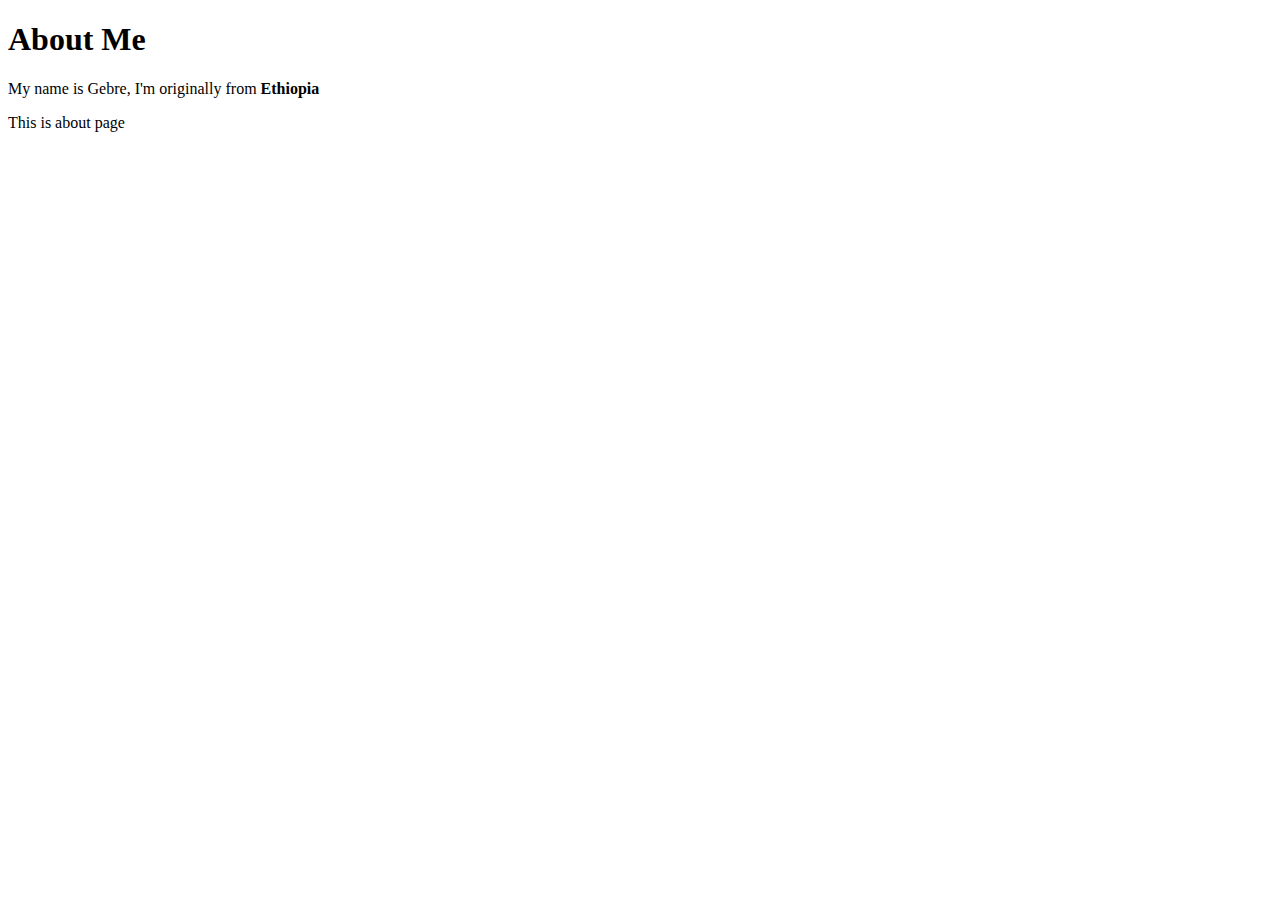
<file: aboutme.html>
<!DOCTYPE html>
<html lang="en">
<head>
    <meta charset="UTF-8">
    <meta name="viewport" content="width=device-width, initial-scale=1.0">
    <title>About Me</title>
</head>
<body>
    <h1>About Me</h1>
    <p>My name is Gebre, I'm originally from <b>Ethiopia</b> </p>
    This is about page
    
</body>
</html>
</file>
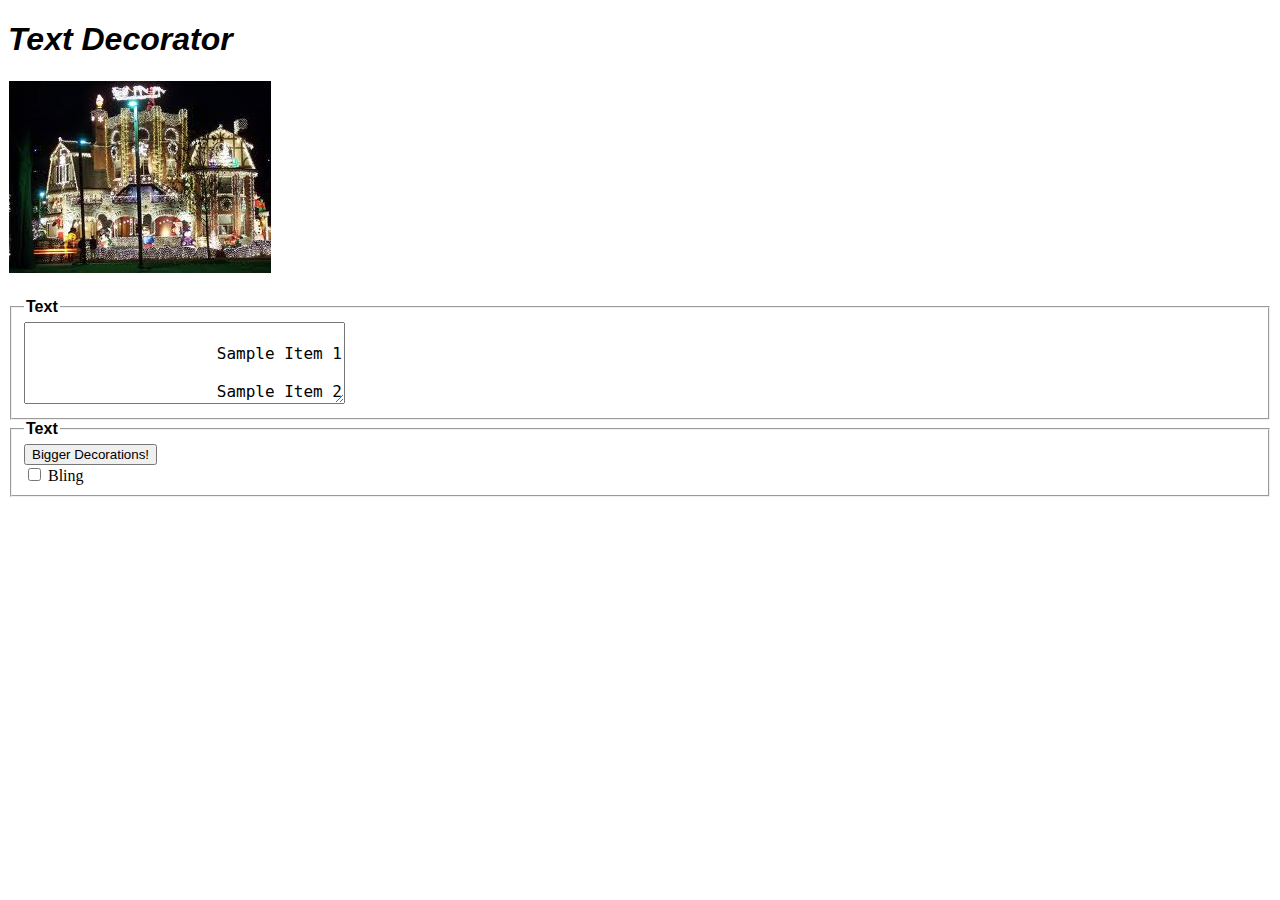
<file: decoratemytext.html>
<!DOCTYPE html>
<html>
	<head>
		<title>Text Decorator</title>
		<link href="./css/decoratemytext.css" type="text/css" rel="stylesheet" />

		<!--
		This is a widely-used JavaScript library named jQuery that has
		many useful functions which we need.
		Please don't remove this link or change its URL; leave it as-is!
		-->
		<script src="https://ajax.googleapis.com/ajax/libs/jquery/1.7.2/jquery.min.js" type="text/javascript"></script>

		<!-- link to your script file here -->
		
	</head>

	<body>
		<h1>Text Decorator</h1>
		
		<!-- <div>
			<img src="./images/decorated.gif" alt="very decorated!" />
		</div> -->
		<div>
			<img src="./images/decorated.png" alt="decoration">
			<h1 id="clock" onload="readTime();"></h1>
			<fieldset>
				<legend class="legend">Text</legend>
			<textarea name="txtarea" id="txtarea" id="" cols="30" rows="4">
				Sample Item 1
				Sample Item 2
			</textarea>
			</fieldset>
			<fieldset>
				<legend class="legend">Text</legend>
			<button onclick="displayHello();">Bigger Decorations!</button><br>
			<input type="checkbox" name="bling" id="bling" onchange="popMsg();">
			<label for="bling">Bling</label>
			</fieldset>
		</div>

		<!-- Your UI controls go here -->
		<script src="./js/decoratemytext.js"></script>
		<script src="./js/clock.js"></script>
	</body>
</html>
</file>
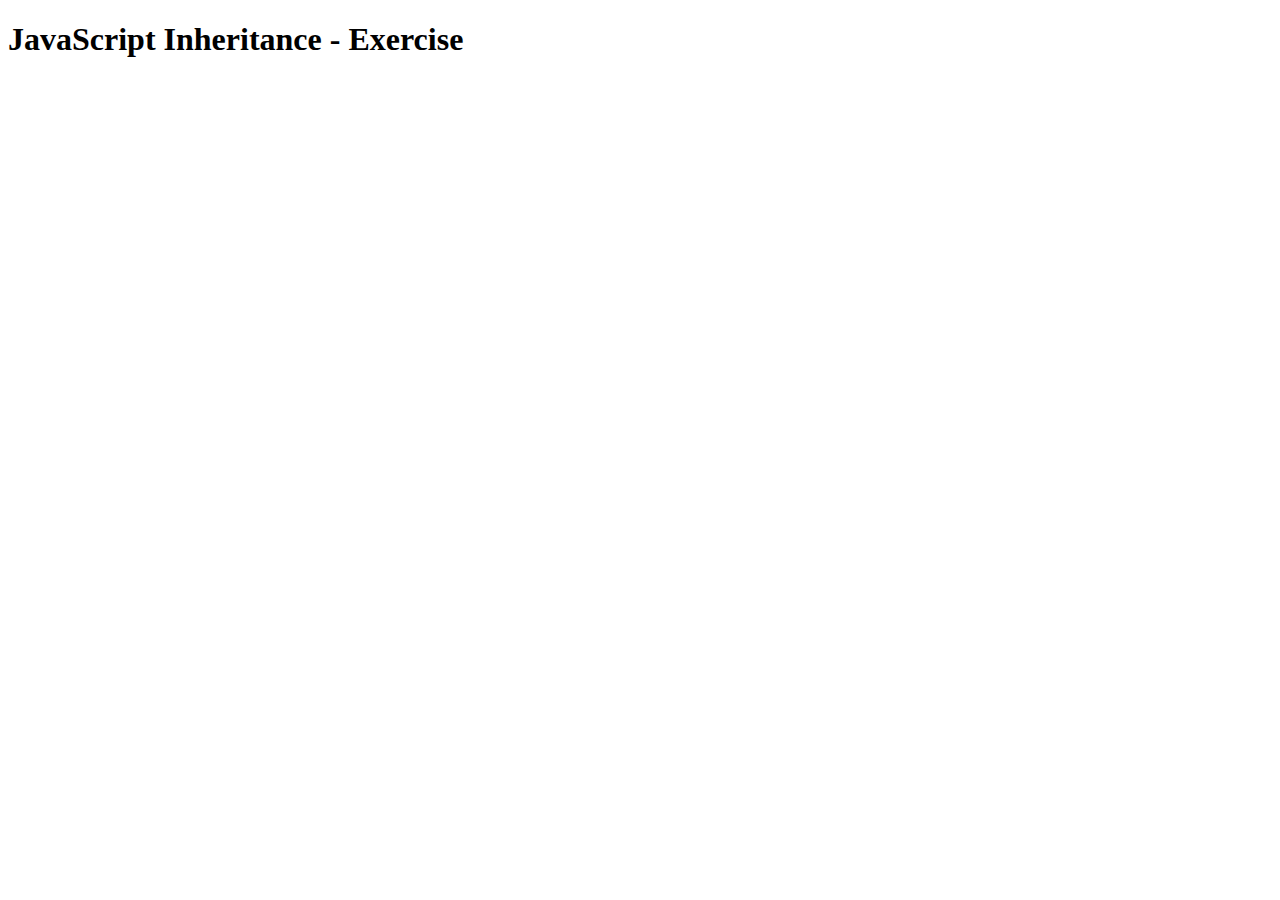
<file: inheritance.html>
<!DOCTYPE html>
<html lang="en">
<head>
    <meta charset="UTF-8">
    <meta name="viewport" content="width=device-width, initial-scale=1.0">
    <title>Document</title>
    <script src="./js/inheritance.js"></script>
</head>
<body>
    <h1>JavaScript Inheritance - Exercise</h1>
</body>
</html>
</file>
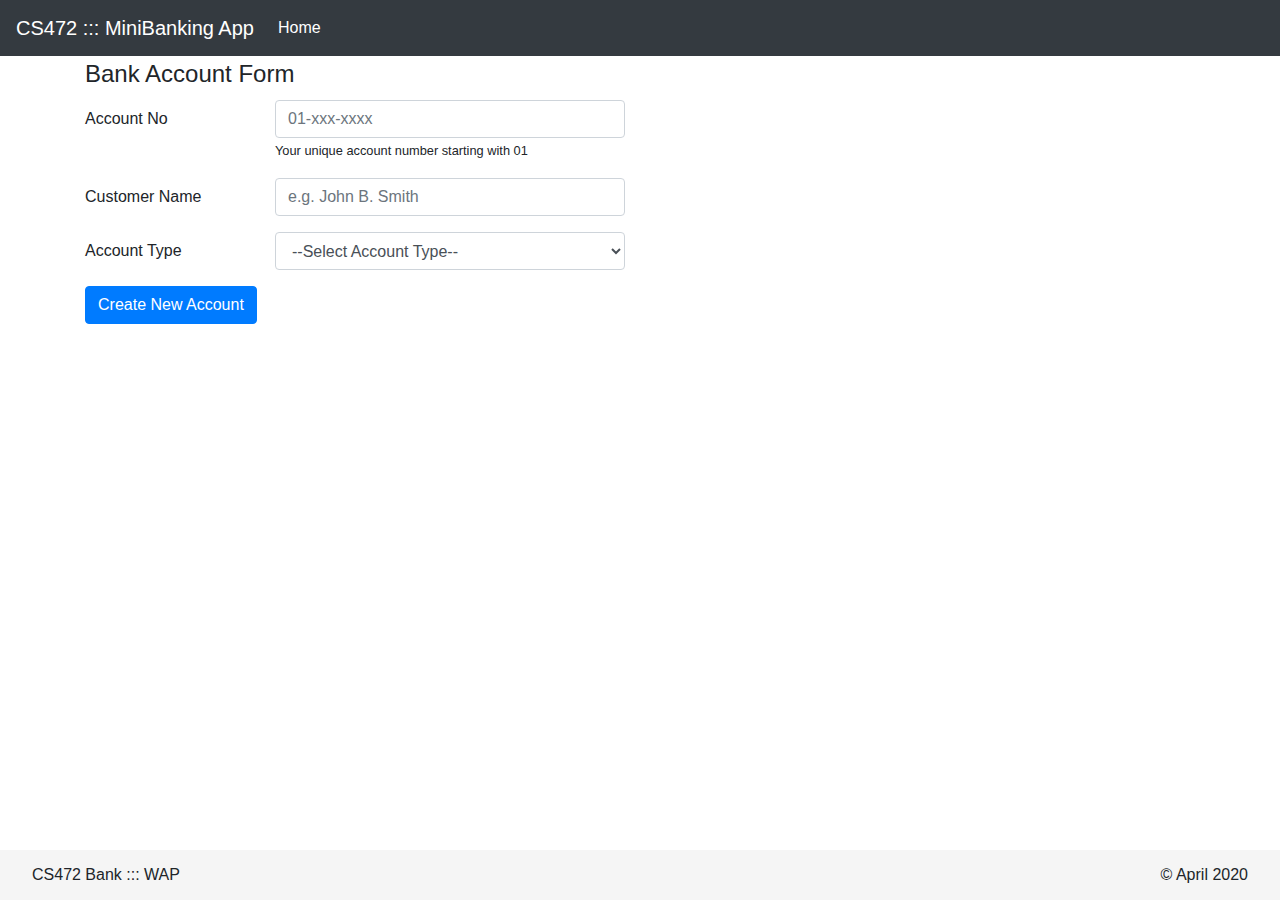
<file: minibank.html>
<!DOCTYPE html>
<html lang="en">
<head>
    <meta charset="UTF-8">
    <meta name="viewport" content="width=device-width, initial-scale=1.0">
    <title>CS472 - MiniBanking  App</title>
    <link rel="stylesheet" href="https://stackpath.bootstrapcdn.com/bootstrap/4.4.1/css/bootstrap.min.css" 
          integrity="sha384-Vkoo8x4CGsO3+Hhxv8T/Q5PaXtkKtu6ug5TOeNV6gBiFeWPGFN9MuhOf23Q9Ifjh" 
          crossorigin="anonymous">
<link rel="stylesheet" href="./css/bank.css">
<script defer src="./js/bank.js"></script>
</head>
<body>
    <nav class="navbar navbar-expand-lg navbar-dark bg-dark">
        <a class="navbar-brand" href="#">CS472 ::: MiniBanking App</a>
        <button class="navbar-toggler" type="button" data-toggle="collapse" data-target="#navbarColor02" aria-controls="navbarColor02" aria-expanded="false" aria-label="Toggle navigation">
          <span class="navbar-toggler-icon"></span>
        </button>
      
        <div class="collapse navbar-collapse" id="navbarColor02">
          <ul class="navbar-nav mr-auto">
            <li class="nav-item active">
              <a class="nav-link" href="index.html">Home <span class="sr-only">(current)</span></a>
            </li>
          </ul>
        </div>
      </nav>
      <div class="container">
        <form id="bankApp" name="bankApp" method="POST">
        <fieldset>
          <legend>Bank Account Form</legend>
          <div class="form-group row">
            <label for="accountNo" class="col-sm-2 col-form-label">Account No</label>
            <div class="col-sm-4">
              <input type="text"class="form-control" maxlength="11" id="accountNo" name="accountNo" placeholder="01-xxx-xxxx" required pattern="[01]{2}-[0-9]{3}-[0-9]{4}">
              <small>Your unique account number starting with 01</small>
            </div>
          </div>
          <div class="form-group row">
            <label for="customerName" class="col-sm-2 col-form-label">Customer Name</label>
            <div class="col-sm-4">
              <input type="text"class="form-control" id="customerName" name="customerName" placeholder="e.g. John B. Smith" required>
            </div>
          </div>
          <div class="form-group row">
            <label for="accountType" class="col-sm-2 col-form-label">Account Type</label>
              <div class="col-sm-4">
                  <select name="accountType" id="accountType" class="form-control" required>
                      <option value="">--Select Account Type--</option>
                      <option value="Checking">Checking</option>
                      <option value="Loan">Loan</option>
                      <option value="Saving">Saving</option>
                  </select>
              </div>
          </div>
          <div class="form-group row">
            <div class="col-sm-4">
            <input id="btnSubmit" type="submit" value="Create New Account" class="btn btn-primary">
            </div>
          </div>
        </fieldset>
      </form>  
       <div id="divResult" style="display: none;">
        <ul id="result" class="list-group">
            <li class="list-group-item active">List of Customer Accounts</li>
          </ul>
       </div>
      </div>
     
      <footer>
        <div >
            <span style="margin-left: 2em; margin-right: 2em;">CS472 Bank ::: WAP</span>
            <span style="float: right;margin-right: 2em;">&copy; April 2020</span>
        </div>
    </footer>
<script src="https://code.jquery.com/jquery-3.4.1.slim.min.js" integrity="sha384-J6qa4849blE2+poT4WnyKhv5vZF5SrPo0iEjwBvKU7imGFAV0wwj1yYfoRSJoZ+n" crossorigin="anonymous"></script>
<script src="https://cdn.jsdelivr.net/npm/popper.js@1.16.0/dist/umd/popper.min.js" integrity="sha384-Q6E9RHvbIyZFJoft+2mJbHaEWldlvI9IOYy5n3zV9zzTtmI3UksdQRVvoxMfooAo" crossorigin="anonymous"></script>
<script src="https://stackpath.bootstrapcdn.com/bootstrap/4.4.1/js/bootstrap.min.js" integrity="sha384-wfSDF2E50Y2D1uUdj0O3uMBJnjuUD4Ih7YwaYd1iqfktj0Uod8GCExl3Og8ifwB6" crossorigin="anonymous"></script>
</body>
</html>
</file>
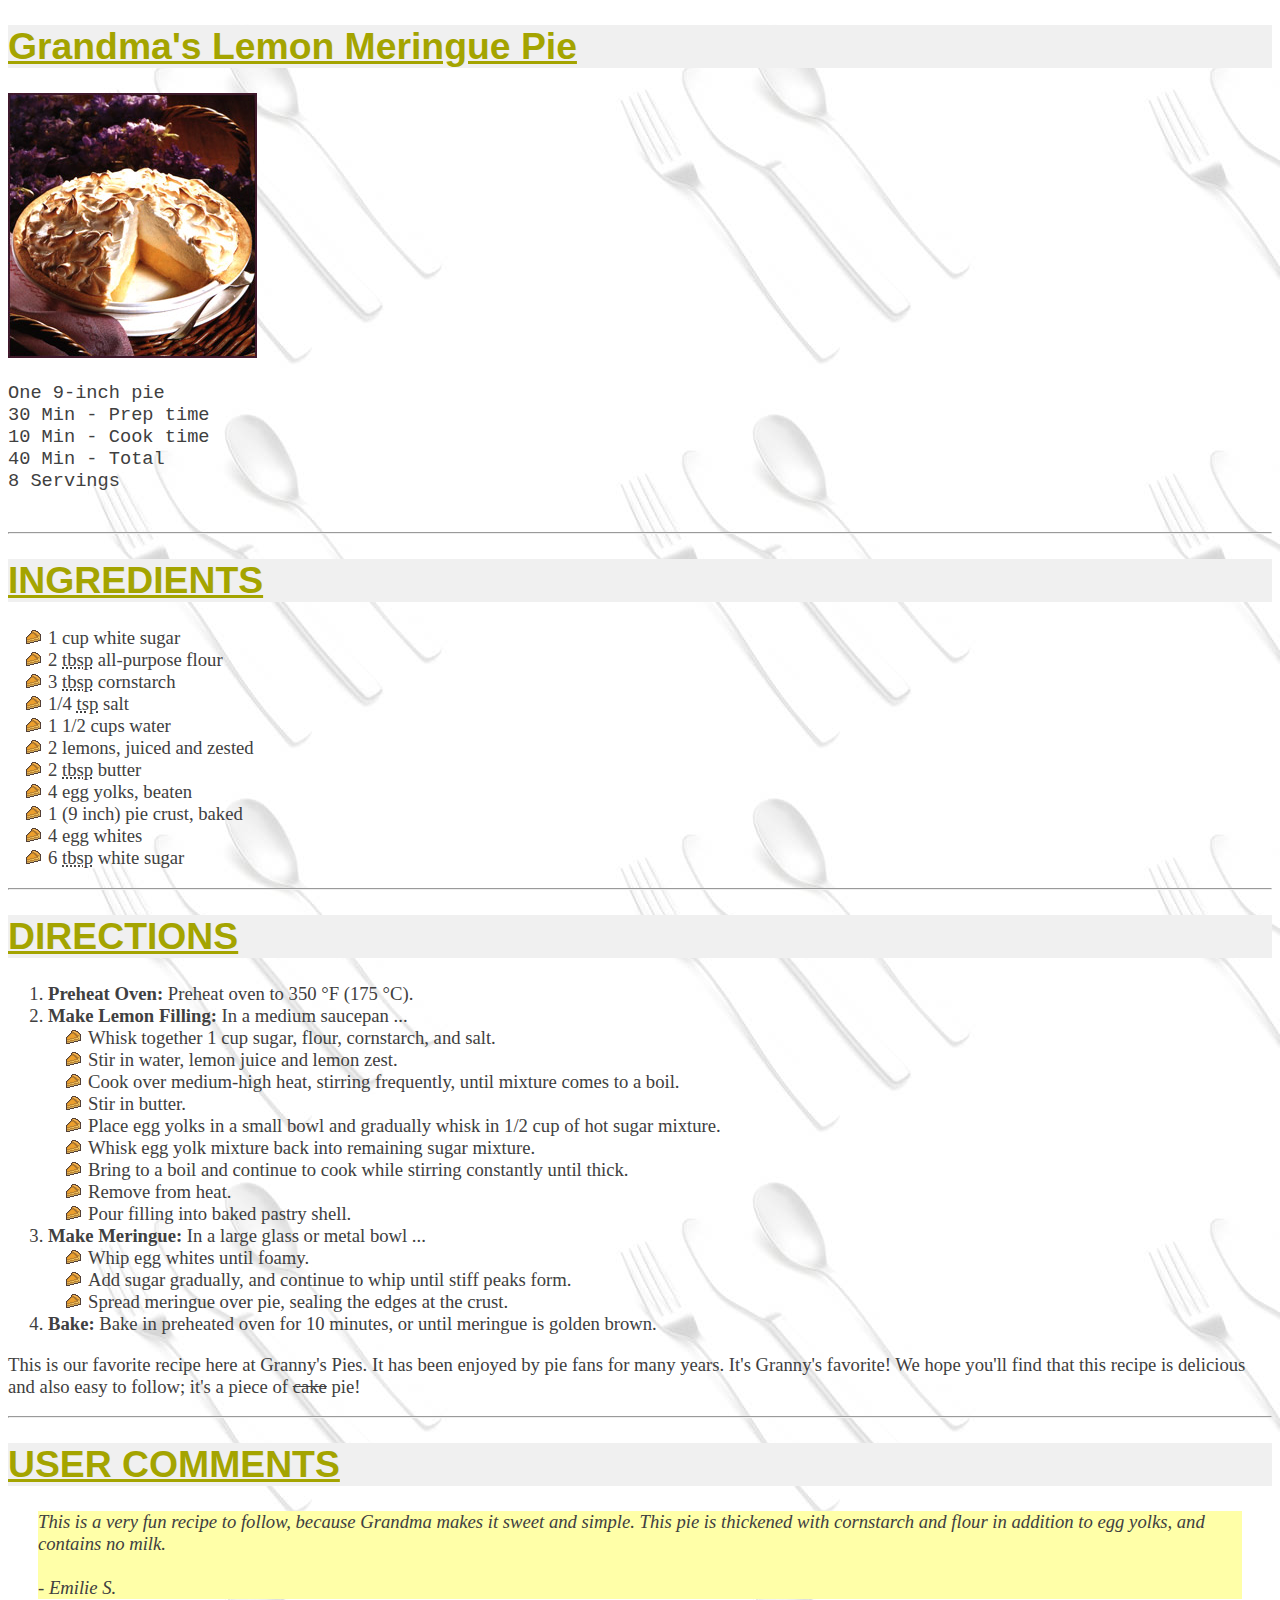
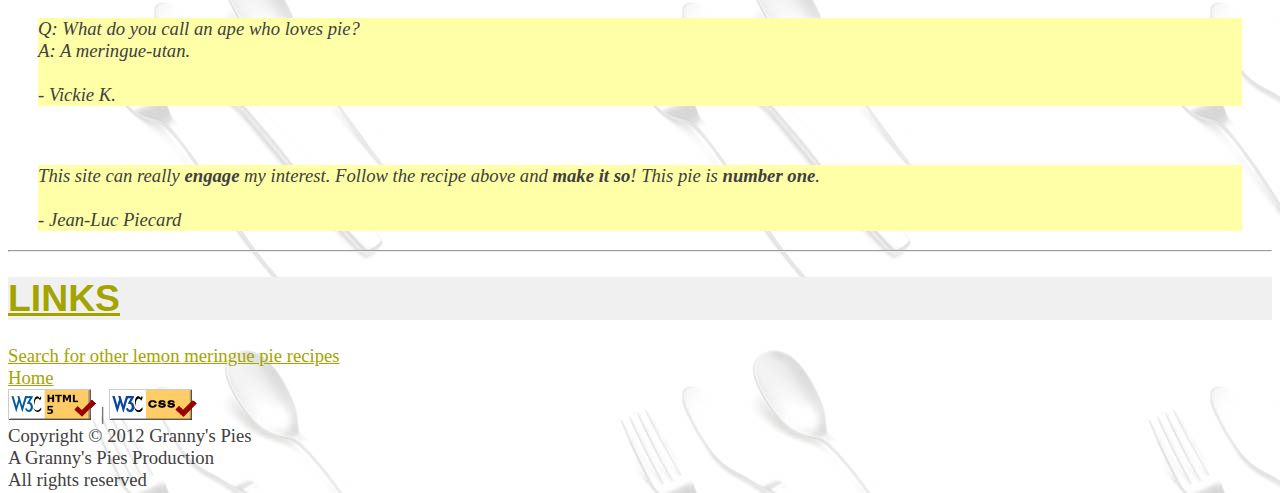
<file: pie.html>
<!-- This page is designed with the extra features-->
<!DOCTYPE html>
<html lang="en">
<head>
    <meta charset="UTF-8">
    <meta name="viewport" content="width=device-width, initial-scale=1.0">
    <title>Grandma's Lemon Meringue Pie</title>
    <link rel="stylesheet" href="./css/pie.css" type="text/css">
    <link rel="icon" type="image/gif" href="./images/recipe/pie_icon.gif" />
</head>
<body>
    <h1>Grandma's Lemon Meringue Pie</h1>
    <img src="./images/recipe/pie.jpg" alt="pie">
    <pre>
One 9-inch pie
30 Min - Prep time
10 Min - Cook time
40 Min - Total
8 Servings
    </pre>
    <hr>
    <h1>INGREDIENTS</h1>
    <ul>
        <li>1 cup white sugar</li>
        <li>2 <abbr title="tablespoons">tbsp</abbr> all-purpose flour</li>
        <li>3 <abbr title="tablespoons">tbsp</abbr> cornstarch</li>
        <li>1/4 <abbr title="teaspoon">tsp</abbr> salt</li>
        <li>1 1/2 cups water</li>
        <li>2 lemons, juiced and zested</li>
        <li>2 <abbr title="tablespoons">tbsp</abbr> butter</li>
        <li>4 egg yolks, beaten</li>
        <li>1 (9 inch) pie crust, baked</li>
        <li>4 egg whites</li>
        <li>6 <abbr title="tablespoons">tbsp</abbr> white sugar</li>
    </ul>
    <hr>
    <h1>DIRECTIONS</h1>
    <ol type="1">
       <li><b>Preheat Oven:</b> Preheat oven to 350 &#176;F (175 &#176;C).</li>
       <li><b>Make Lemon Filling:</b> In a medium saucepan ...
        <ul>
            <li>Whisk together 1 cup sugar, flour, cornstarch, and salt.</li>
            <li>Stir in water, lemon juice and lemon zest.</li>
            <li>Cook over medium-high heat, stirring frequently, until mixture comes to a boil.</li>
            <li>Stir in butter.</li>
            <li>Place egg yolks in a small bowl and gradually whisk in 1/2 cup of hot sugar mixture.</li>
            <li>Whisk egg yolk mixture back into remaining sugar mixture.</li>
            <li>Bring to a boil and continue to cook while stirring constantly until thick.</li>
            <li>Remove from heat.</li>
            <li>Pour filling into baked pastry shell.</li>
        </ul>
        </li>        
        <li><b>Make Meringue:</b> In a large glass or metal bowl ...
            <ul>
                <li>Whip egg whites until foamy.</li>
                <li>Add sugar gradually, and continue to whip until stiff peaks form.</li>
                <li>Spread meringue over pie, sealing the edges at the crust.</li>
            </ul>
        </li>
        
        <li> <b>Bake:</b> Bake in preheated oven for 10 minutes, or until meringue is golden brown.</li>
    </ol>
        <P>This is our favorite recipe here at Granny's Pies. It has been enjoyed by pie fans for many years.
        It's Granny's favorite! We hope you'll find that this recipe is delicious and also easy to follow; 
        it's a piece of <label class="strike">cake</label> pie!</P>
    <hr>
    <h1>USER COMMENTS</h1>
        <p class="para"><i>This is a very fun recipe to follow, because Grandma makes it sweet and simple.
            This pie is thickened with cornstarch and flour in addition to egg yolks, and contains no milk.<br><br>
        - Emilie S.</i></p>
        <p class="para"><i>Q: What do you call an ape who loves pie?<br>
        A: A meringue-utan.
        <br><br>
        - Vickie K.</i></p>
        <br>
        <p class="para"><i>This site can really <strong>engage</strong> my interest. Follow the recipe above and <strong>make it so</strong>! This pie is <strong>number one</strong>.<br><br>
        - Jean-Luc Piecard</i></p>
        <hr>
        <h1>LINKS</h1>
        <div>
            <a href="#">Search for other lemon meringue pie recipes</a><br>
            <a href="index.html">Home</a>
        </div>
        <div>
            <a href="https://validator.w3.org/check/referer"><img src="./images/w3c-html.png" alt="validate my html"></a> | 
            <a href="https://jigsaw.w3.org/css-validator/check/referer"><img src="./images/w3c-css.png" alt="validate my css"></a> <br>
             Copyright &copy; 2012 Granny's Pies <br>
             A Granny's Pies Production <br>
             All rights reserved 
        </div>
</body>
</html>
</file>
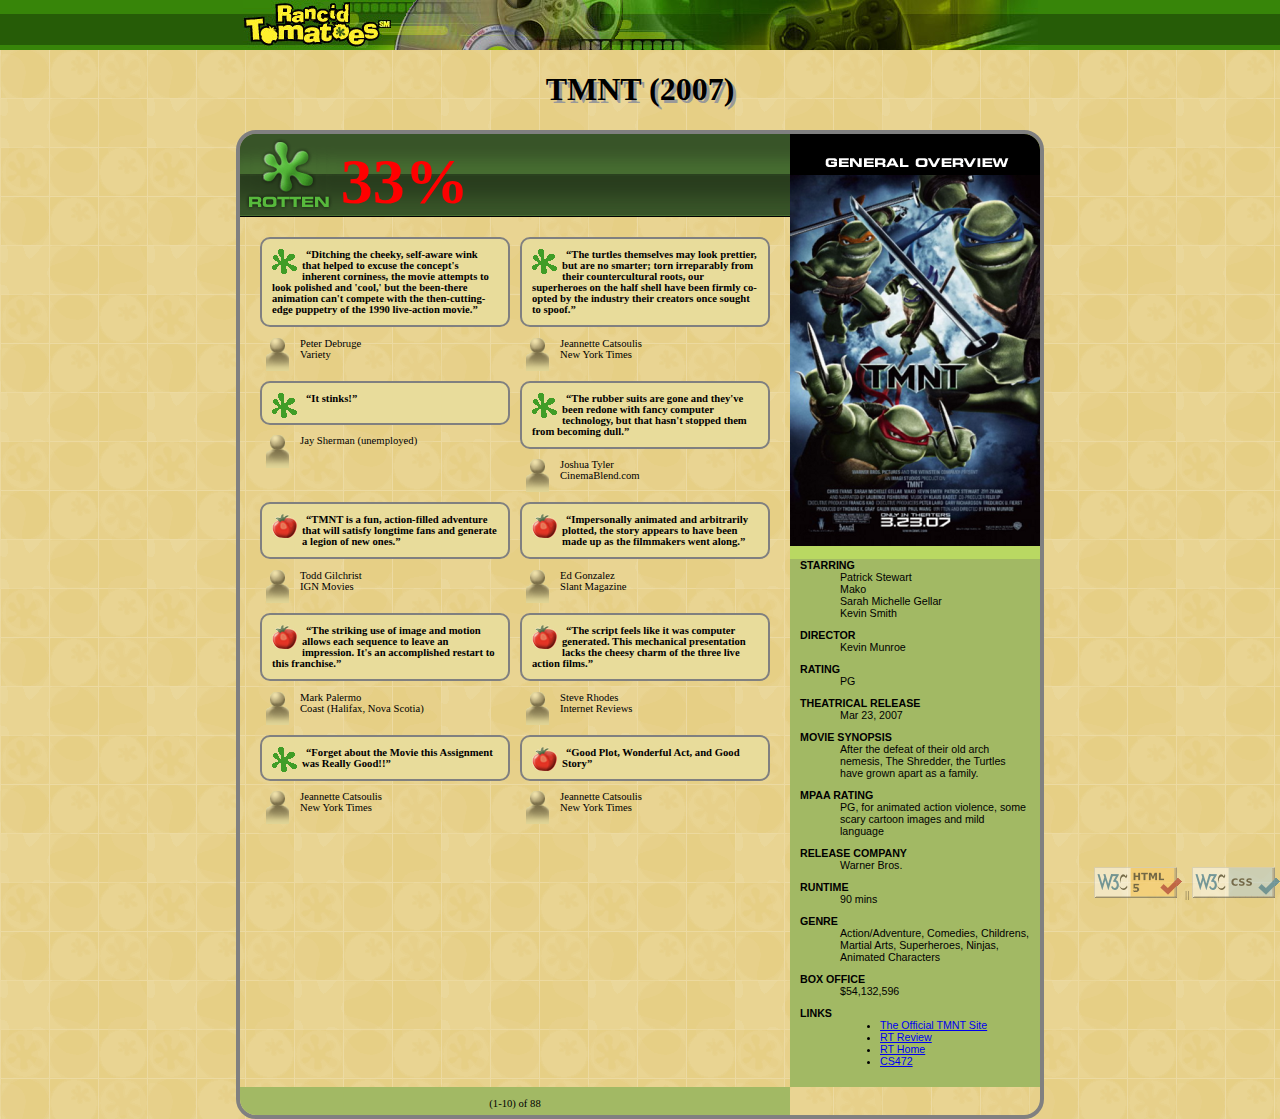
<file: tmnt.html>
<!DOCTYPE html>
<html lang="en"><head><meta http-equiv="Content-Type" content="text/html; charset=UTF-8">
		<title>TMNT - Rancid Tomatoes</title>

		
		<link href="./css/movie.css" type="text/css" rel="stylesheet">
		<link rel="icon" href="./images/movie/rotten.gif" type="image/gif">
	</head>

	<body data-gr-c-s-loaded="true">
		<div class="banner">
			<img src="./images/movie/banner.png" alt="Rancid Tomatoes">
		</div>

		<h1>TMNT (2007)</h1>
		<div class="container">
			
		<div>
		<div class="miniheader">
			<img src="./images/movie/rottenbig.png" alt="Rotten">
			<span>33%</span>
		</div>
		<div class="reviews">
 			<div class="reviewer">
                <div class="comment">
					<p>
						<img src="./images/movie/rotten.gif" alt="Rotten">
						<q>Ditching the cheeky, self-aware wink that helped to excuse the concept's inherent corniness, the movie attempts to look polished and 'cool,' but the been-there animation can't compete with the then-cutting-edge puppetry of the 1990 live-action movie.</q>
					</p>
				</div>
				<div>
				<p>
					<img src="./images/movie/critic.gif" alt="Critic">
					Peter Debruge <br>
						Variety
				</p>
				</div>
			</div>
			<div class="reviewer">
				<div class="comment">
					<p>
						<img src="./images/movie/rotten.gif" alt="Rotten">
						<q>The turtles themselves may look prettier, but are no smarter; torn irreparably from their countercultural roots, our superheroes on the half shell have been firmly co-opted by the industry their creators once sought to spoof.</q>
					</p>
				</div>
				<div >
				<p>
					<img src="./images/movie/critic.gif" alt="Critic">
					Jeannette Catsoulis <br>
					New York Times
				</p>
				</div>
				</div>
			
			
            <div class="reviewer">
				<div class="comment">
					<p>
						<img src="./images/movie/rotten.gif" alt="Rotten">
						<q>It stinks!</q>
					</p>
						
				</div>
				<div>
					<p>
						<img src="./images/movie/critic.gif" alt="Critic">
						Jay Sherman (unemployed)
					</p>
			</div>

			</div>
			
			<div class="reviewer">
				<div class="comment">
					<p>
						<img src="./images/movie/rotten.gif" alt="Rotten">
						<q>The rubber suits are gone and they've been redone with fancy computer technology, but that hasn't stopped them from becoming dull.</q>
					</p>
				</div>
				<div >
				<p>
					<img src="./images/movie/critic.gif" alt="Critic">
					Joshua Tyler <br>
					CinemaBlend.com
				</p>
				
			</div>
			</div>
			<div class="reviewer">
				<div class="comment">
					<p>
						<img src="./images/movie/fresh.gif" alt="Fresh">
						<q>TMNT is a fun, action-filled adventure that will satisfy longtime fans and generate a legion of new ones.</q>
					</p>
				</div>
				<div>
					<p>
						<img src="./images/movie/critic.gif" alt="Critic">
						Todd Gilchrist <br>
						IGN Movies
					</p>
				</div>
			</div>

			<div class="reviewer">
				<div class="comment">
					<p>
						<img src="./images/movie/fresh.gif" alt="Fresh">
						<q>Impersonally animated and arbitrarily plotted, the story appears to have been made up as the filmmakers went along.</q>
					</p>
				</div>
				<div>
				<p>
					<img src="./images/movie/critic.gif" alt="Critic">
					Ed Gonzalez <br>
					Slant Magazine
				</p>
			</div>
			</div>

			<div class="reviewer">
                <div class="comment">
				<p>
					<img src="./images/movie/fresh.gif" alt="Fresh">
					<q>The striking use of image and motion allows each sequence to leave an impression. It's an accomplished restart to this franchise.</q>
				</p>
				
			</div>
			<div>
				<p>
					<img src="./images/movie/critic.gif" alt="Critic">
					Mark Palermo <br>
					Coast (Halifax, Nova Scotia)
				</p>
			</div>
			</div>
			<div class="reviewer">
				<div class="comment">
					<p>
						<img src="./images/movie/fresh.gif" alt="Fresh">
						<q>The script feels like it was computer generated. This mechanical presentation lacks the cheesy charm of the three live action films.</q>
					</p>
				</div> 
					
			<div>
				<p>
					<img src="./images/movie/critic.gif" alt="Critic">
					Steve Rhodes <br>
					Internet Reviews
				</p>
			</div>
			</div>

			<div class="reviewer">
				<div class="comment">
					<p>
						<img src="./images/movie/rotten.gif" alt="Rotten">
						<q>Forget about the Movie this Assignment was Really Good!!</q>
					</p>
				</div>
				<div>
					<p>
						<img src="./images/movie/critic.gif" alt="Critic">
						Jeannette Catsoulis <br>
					     New York Times
					</p>
				</div>
			</div>
			
			<div class="reviewer">
				<div class="comment">
					<p>
						<img src="./images/movie/fresh.gif" alt="Fresh">
						<q>Good Plot, Wonderful Act, and Good Story</q>
					</p>
				</div>
				<div>
					<p>
						<img src="./images/movie/critic.gif" alt="Critic">
						Jeannette Catsoulis <br>
					    New York Times
					</p>
				</div>
			</div>
		</div>
		</div>
		

		
		<div class="right">
			<div>
				<img src="./images/movie/overview.png" alt="general overview">
			</div>
                <div class="definition">
                        <dl>
                                <dt>STARRING</dt>
                                    <dd>Patrick Stewart <br> Mako <br> Sarah Michelle Gellar <br> Kevin Smith</dd>

                                <dt>DIRECTOR</dt>
                                    <dd>Kevin Munroe</dd>

                                <dt>RATING</dt>
                                    <dd>PG</dd>

                                <dt>THEATRICAL RELEASE</dt>
                                    <dd>Mar 23, 2007</dd>

                                <dt>MOVIE SYNOPSIS</dt>
                                    <dd>After the defeat of their old arch nemesis, The Shredder, the Turtles have grown apart as a family.</dd>

                                <dt>MPAA RATING</dt>
                                    <dd>PG, for animated action violence, some scary cartoon images and mild language</dd>

                                <dt>RELEASE COMPANY</dt>
                                    <dd>Warner Bros.</dd>

                                <dt>RUNTIME</dt>
                                    <dd>90 mins</dd>

                                <dt>GENRE</dt>
                                    <dd>Action/Adventure, Comedies, Childrens, Martial Arts, Superheroes, Ninjas, Animated Characters</dd>

                                <dt>BOX OFFICE</dt>
                                    <dd>$54,132,596</dd>

                                <dt>LINKS</dt>
                                <dd>
                                    <ul>
                                        <li><a href="http://www.ninjaturtles.com/">The Official TMNT Site</a></li>
                                        <li><a href="http://www.rottentomatoes.com/m/teenage_mutant_ninja_turtles/">RT Review</a></li>
                                        <li><a href="http://www.rottentomatoes.com/">RT Home</a></li>
                                        <li><a href="http://mumstudents.org/cs472/">CS472</a></li>
                                    </ul>
                                </dd>
                        </dl>
                </div>
	    </div>
        <div class="bottom">
                <p>(1-10) of 88</p>
        </div>
	</div>
		
    <div class="validator">
        <a href="https://validator.w3.org/check/referer"><img src="./images/w3c-html.png" alt="Valid HTML5"></a> ||
        <a href="https://jigsaw.w3.org/css-validator/check/referer"><img src="./images/vcss-blue.gif" alt="Valid CSS"></a>
    </div>
	

</body>
</html>
</file>
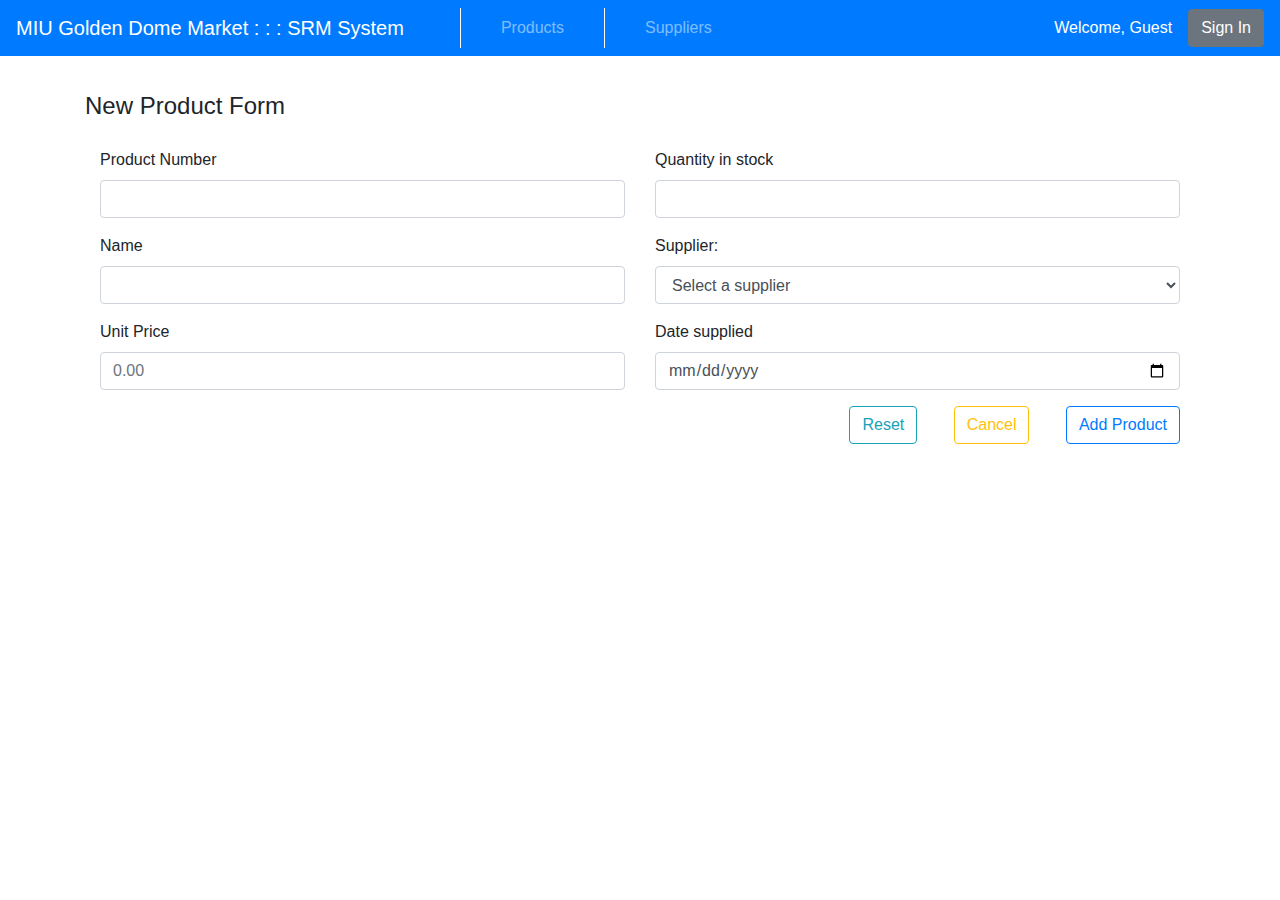
<file: product/new-product.html>
<!DOCTYPE html>
<html lang="en" xmlns:th="http://www.thymeleaf.org">
<head>
    <meta charset="UTF-8">
    <link rel="stylesheet" href="https://stackpath.bootstrapcdn.com/bootstrap/4.4.1/css/bootstrap.min.css"
     integrity="sha384-Vkoo8x4CGsO3+Hhxv8T/Q5PaXtkKtu6ug5TOeNV6gBiFeWPGFN9MuhOf23Q9Ifjh" crossorigin="anonymous">
    <title>The Golden Dome Market - SRM system - New Product</title>
    <script  src="https://code.jquery.com/jquery-3.4.1.slim.min.js" integrity="sha384-J6qa4849blE2+poT4WnyKhv5vZF5SrPo0iEjwBvKU7imGFAV0wwj1yYfoRSJoZ+n" crossorigin="anonymous"></script>
<script src="../js/new-product.js"></script>
</head>
<body>
    <div>
        
        <nav class="navbar navbar-expand-lg navbar-dark bg-primary">
            <a style="padding-right: 2em;" class="navbar-brand" href="index.html">MIU Golden Dome Market : : : SRM System</a>
            <button class="navbar-toggler" type="button" data-toggle="collapse" data-target="#navbarColor01" aria-controls="navbarColor01" aria-expanded="false" aria-label="Toggle navigation">
                <span class="navbar-toggler-icon"></span>
            </button>
    
            <div class="collapse navbar-collapse" id="navbarColor01">
                <ul class="navbar-nav mr-auto">
                    <li class="nav-item" style="border-left: white 1px solid; padding-left: 2em; padding-right: 2em;">
                        <a class="nav-link" href="./new-product.html">Products</a>
                    </li>
                    <li class="nav-item" style="border-left: white 1px solid; padding-left: 2em;">
                        <a class="nav-link" href="#">Suppliers</a>
                    </li>
                </ul>
                <form class="form-inline my-2 my-lg-0">
                    <span style="color: #ffffff;">Welcome,&nbsp;</span>
                    <a style="color: #ffffff; margin-right: 1em;" href="#">Guest</a>
                    <a href="./login.html" class="btn btn-secondary">Sign In</a>
                </form>
            </div>
        </nav>
    </div>
    <div class="container" style="margin-top: 2em;">
        <form id="productForm" name="productForm" novalidate method="POST" >
            <fieldset>
                <legend>New Product Form</legend>
                <div class="container" style="margin-top: 1em;">
                    <div class="row">
                        <div class="col-md-6">
                            <div class="form-group">
                                <label for="productNumber">Product Number</label>
                                <input id="productNumber" name="productNumber" type="text" class="form-control" required >
                            </div>
                            <div class="form-group">
                                <label for="name">Name</label>
                                <input id="name" name="name" type="text" class="form-control" required="required">
                            </div>
                            <div class="form-group">
                                <label for="unitPrice">Unit Price</label>
                                <input id="unitPrice" name="unitPrice" type="text" class="form-control" placeholder="0.00">
                            </div>
                        </div>
                        <div class="col-md-6">
                            <div class="form-group">
                                <label for="quantityInStock">Quantity in stock</label>
                                <input id="quantityInStock" name="quantityInStock" type="number" class="form-control">
                            </div>
                            <div class="form-group">
                                <label for="supplier">Supplier:</label>
                                <select name="supplier" id="supplier" class="form-control" required="required">
                                    <option value="">Select a supplier</option>
                                    <option value="supplier 1">supplier 1</option>
                                    <option value="supplier 2">supplier 2</option>
                                </select>
                            </div>
                            <div class="form-group">
                                <label for="dateSupplied">Date supplied</label>
                                <input id="dateSupplied" name="dateSupplied" type="date" class="form-control"  required="required">
                            </div>
                            <div style="float:right;">
                                <button id="btnReset" type="reset" class="btn btn-outline-info" style="margin-right: 2em;">Reset</button>
                                <a href="#" class="btn btn-outline-warning" style="margin-right: 2em;">Cancel</a>
                                <!-- onclick="displayFormValues();" -->
                                <input id="btnSubmit" type="submit" class="btn btn-outline-primary"  value="Add Product">
                            </div>
                        </div>
                    </div>
                </div>
            </fieldset>
        </form>
    </div>
<div id="result" style="display: none; border: 4px solid #fcfc; padding: 2em; margin: 2em; width: 470px;">
    <!-- <p id="pname"></p>
    <p id="qty"></p>
    <p id="sup"></p> -->
    <table class="table table-dark" style="width: 400px;">
        <tr>
            <th scope="row">Product Name:</th>
            <td id="pname"></td>
        </tr>
        <tr>
            <th scope="row">Quantity in Stock:</th>
            <td id="qty"></td>
        </tr>
        <tr>
            <th scope="row">Supplier:</th>
            <td id="sup"></td>
        </tr>
    </table>
     
</div>
    <footer>
        <!-- TODO-->
    </footer>

<!--     
    <script>
        function displayFormValues() {
          DispWindow = window.open('','Product Form', 'toolbar=no,resizable=yes,status=no,width=400,height=400')
          result = "<table><tr><td>Product Number</td><td>" + document.productForm.productNumber.value;
          result += "</td></tr><tr><td>Name</td><td>"+ document.productForm.name.value;
          result += "</td></tr><tr><td>Unit Price</td><td>" + document.productForm.unitPrice.value
          result += "</td></tr><tr><td>Quantity in stock</td><td>" + document.productForm.quantityInStock.value
          result += "</td></tr><tr><td>Supplier</td><td>" + document.productForm.supplier.value
          result += "</td></tr><tr><td>Date supplied</td><td>" + document.productForm.dateSupplied.value + "</td></tr>";
          DispWindow.document.write(result);
        }
        </script> -->
</body>
</html>
</file>
<file: css/decoratemytext.css>
h1{
    font-family: Verdana, Geneva, Tahoma, sans-serif;
    font-style: italic;
    font-weight: bold;
}
.legend{
    font-family: Verdana, Geneva, Tahoma, sans-serif;
    font-weight: bold;
}
#txtarea{
text-align: right;
font-size: 12pt;
}
</file>
<file: css/bank.css>
footer {
    position: fixed;
    bottom: 0;
    width: 100%;
    height: 50px;
    background-color: #f5f5f5;
    line-height: 50px;
}
</file>
<file: css/pie.css>
body{
    background-image: url("../images/recipe/silverware.jpg");
    background-color: white;
    color: #404040;
    font-size: 14pt;
    font-family: Georgia, 'Times New Roman', Times, serif;
}
a{
    color: #A4A400;
}
h1{
    color: #A4A400;
    background-color: #F0F0F0;
    font-family: 'Lucida Sans', 'Lucida Sans Regular', 'Lucida Grande', 'Lucida Sans Unicode', Geneva, Verdana, sans-serif;
    text-decoration: underline;
}
.para{
    background-color: #FFFFA8;
    margin-left: 30px;
    margin-right: 30px;
}
.strike{
    text-decoration: line-through;
}
ul{
    list-style-image: url("../images/recipe/pie_icon.gif");
}
</file>
<file: css/movie.css>
body {
    margin: 0;
    background-image: url('../images/movie/background.png');
    padding: 0;
    font-size: 8pt;
    font-family: Verdana, Tahoma, "sans-serif";
}
.container {
    margin: auto;
    width: 800px;
    border: solid 4px gray;
    border-radius: 20px;
    overflow: hidden;
    display: grid;
    grid-template-columns: 550px 250px;
  
}
.banner {
    text-align: center;
    background-image: url('../images/movie/bannerbg.png');
    height: 50px;
}
h1 {
    font-size: 24pt;
    font-family: Tahoma, Verdana, serif;
    text-shadow: 3px 3px #999999;
    text-align: center;
}
.reviews {
    display: grid;
    grid-template-columns: auto auto;
    grid-gap: 10px;
    padding: 20px;
}
.miniheader {
    background-image: url("../images/movie/rbg.png");
    background-repeat: repeat-x;
    height: 83px;
}

p > img {
    float: left;
    padding-right: 5px;
}
.reviewer {
    overflow: hidden;
}
.comment {
    border: solid 2px gray;
    padding-left: 4px;
    border-radius: 10px;
    background-color: #E8DC9B;
    min-height: 24px;
    padding: 8px;
}

.comment p {
    text-indent: 4px;
    font-size: 8pt;
    font-weight: bold;
}

span {
    color: red;
    font-size: 48pt;
    font-weight: bold;
    vertical-align: bottom;
}

.definition {
    background-color: #a2b964;
    font-size: 8pt;
    padding: 0px 10px 10px 10px;
    font-family: Arial, "sans-serif";
}

.right {
    margin: 0;
     background-color: #b9d862;
}
.bottom{
    background-color: #a2b964;
    text-align: center;
    height: 28px;
}
.addcolor{
    background-color: #a2b964;
}
.comment p {
    margin: 2px;
    padding: 0px;
}
.validator {
    position: fixed;
    bottom: 0;
    right: 0;
    opacity: 50%;
}
.reviewer img {
    padding-right: 5px;
}
dt{
    margin-top: 10px;
    font-weight: bold;
}
</file>
